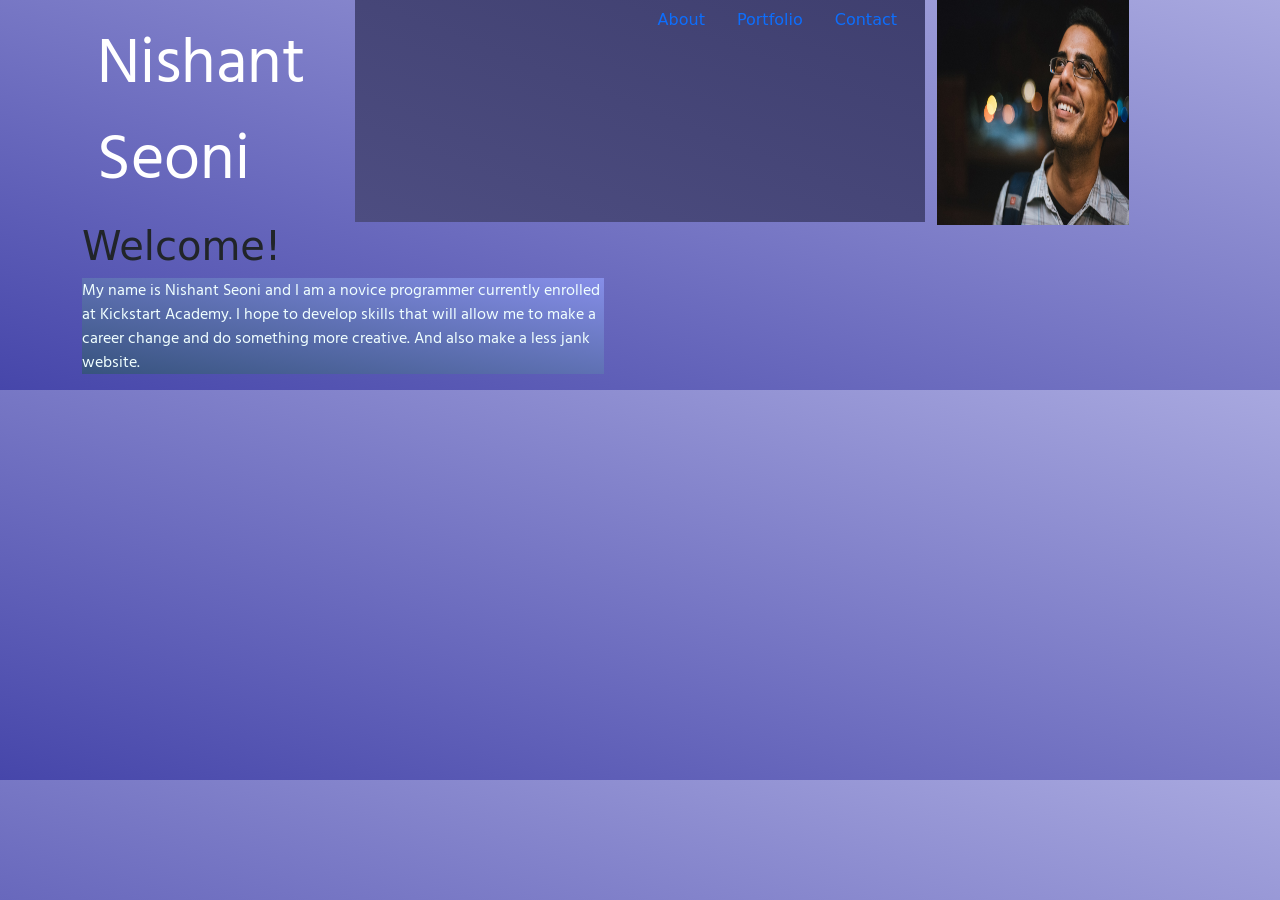
<file: docs/index.html>
<!DOCTYPE html>
<html lang="en">

<head>
    <meta charset="utf-8" />
    <meta name="viewport" content="width=device-width, initial-scale=1" />

    <title>Index</title>
    <link rel="stylesheet" href="https://cdn.jsdelivr.net/npm/bootstrap@5.1.3/dist/css/bootstrap.min.css"
        integrity="sha384-1BmE4kWBq78iYhFldvKuhfTAU6auU8tT94WrHftjDbrCEXSU1oBoqyl2QvZ6jIW3" crossorigin="anonymous">
    <link rel="preconnect" href="https://fonts.googleapis.com">
    <link rel="preconnect" href="https://fonts.gstatic.com" crossorigin>
    <link href="https://fonts.googleapis.com/css2?family=Hind+Madurai:wght@300&display=swap" rel="stylesheet">
    <link rel="preconnect" href="https://fonts.googleapis.com">
    <link rel="preconnect" href="https://fonts.gstatic.com" crossorigin>
    <link
        href="https://fonts.googleapis.com/css2?family=Hind+Madurai:wght@300&family=Radio+Canada:wght@600&display=swap"
        rel="stylesheet">
    <link rel="stylesheet" href="./css/first-style-sheet.css" 

</head>

<body>


    
    <div class="container">
        
        <div class="row">
            <div class="col-3">
                <div class=titletext>
                    Nishant Seoni
                </div>
            </div>
            <div class="col-6 nav-color">

                <ul class="nav justify-content-end nav-text">
                    <li class="nav-item">
                        <a class="nav-link active" href="about.html">About</a>
                    </li>
                    <li class="nav-item">
                        <a class="nav-link" href="portfolio.html">Portfolio</a>
                    </li>
                    <li class="nav-item">
                        <a class="nav-link" href="contact.html">Contact</a>
                    </li>
                </ul>
                
            </div> 
            <div class="col-3">
                <img src="./img/profile.jpg" class="profile-image">
            </div>
          
        <div class="row">
            <div class="col-6">
                <h1>Welcome!</h1>
            </div>                     
            <div class="row">
                <div class="col-6">
                    <div class="first-page-text">
                        <p>My name is Nishant Seoni and I am a novice programmer currently enrolled at Kickstart
                            Academy.
                            I hope to develop skills that will allow me to make a career change and do something
                            more creative. And also make a less jank website.</p>
                    </div>
                </div>

            </div>
        </div>

        </div>
</body>

</html>

</body>

</html>
</file>
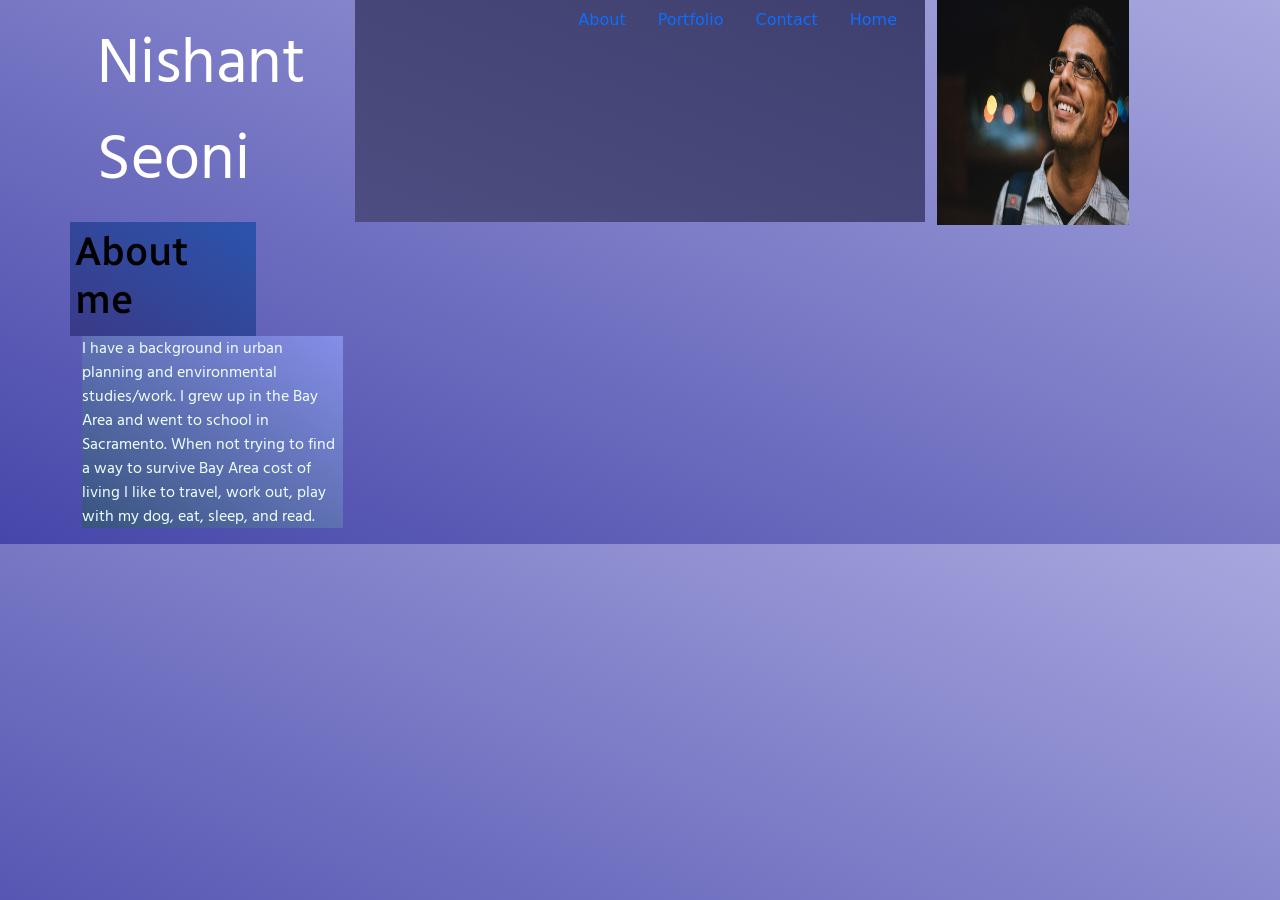
<file: docs/about.html>
<!DOCTYPE html>
<html lang="en">

<head>
    <meta charset="utf-8" />
    <meta name="viewport" content="width=device-width, initial-scale=1" />

    <title>About</title>
    <link rel="stylesheet" href="https://cdn.jsdelivr.net/npm/bootstrap@5.1.3/dist/css/bootstrap.min.css"
        integrity="sha384-1BmE4kWBq78iYhFldvKuhfTAU6auU8tT94WrHftjDbrCEXSU1oBoqyl2QvZ6jIW3" crossorigin="anonymous">
    <link rel="preconnect" href="https://fonts.googleapis.com">
    <link rel="preconnect" href="https://fonts.gstatic.com" crossorigin>
    <link href="https://fonts.googleapis.com/css2?family=Hind+Madurai:wght@300&display=swap" rel="stylesheet">
    <link rel="preconnect" href="https://fonts.googleapis.com">
    <link rel="preconnect" href="https://fonts.gstatic.com" crossorigin>
    <link
        href="https://fonts.googleapis.com/css2?family=Hind+Madurai:wght@300&family=Radio+Canada:wght@600&display=swap"
        rel="stylesheet">
    <link rel="stylesheet" href="./css/first-style-sheet.css" 

</head>

<body>


    
    <div class="container">
        
        <div class="row">
            <div class="col-3">
                <div class=titletext>
                    Nishant Seoni
                </div>
            </div>
            <div class="col-6 nav-color">

                <ul class="nav justify-content-end nav-text">
                    <li class="nav-item">
                        <a class="nav-link active" href="./about.html">About</a>
                    </li>
                    <li class="nav-item">
                        <a class="nav-link" href="./portfolio.html">Portfolio</a>
                    </li>
                    <li class="nav-item">
                        <a class="nav-link" href="./contact.html">Contact</a>
                    <li class="nav-item">
                        <a class="nav-link" href="./index.html">Home</a>
                    </li>
                </ul>
                
            </div> 
            <div class="col-3">
                <img src="./img/profile.jpg" class="profile-image">
            </div>
          
        <div class="row">
            <div class="col-2 about-text">
                <h1>About me</h1>
            </div>                     
            <div class="row">
                <div class="col-6">
                    <div class="col-6 first-page-text">
                        <p> I have a background in urban planning and environmental studies/work. I grew up in the Bay Area and went
                            to school in Sacramento. When not trying to find a way to survive Bay Area cost of living I like to
                            travel, work out, play with my dog, eat, sleep, and read.</p>
                    </div>
                </div>

            </div>
        </div>

        </div>
</body>

</html>

</body>

</html>
</file>
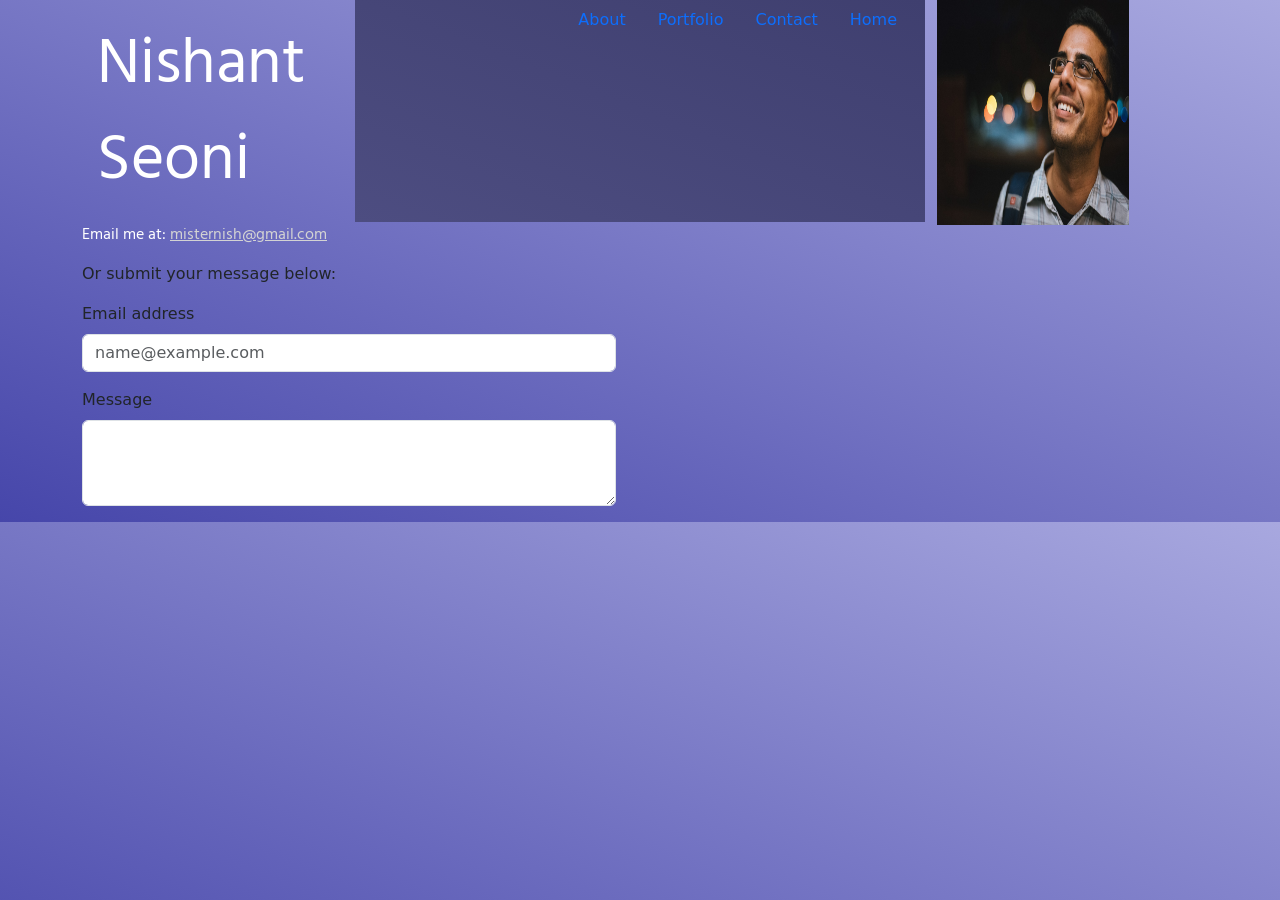
<file: docs/contact.html>
<!DOCTYPE html>
<html lang="en">

<head>
    <meta charset="utf-8" />
    <meta name="viewport" content="width=device-width, initial-scale=1" />

    <title>Contact</title>
    <link rel="stylesheet" href="https://cdn.jsdelivr.net/npm/bootstrap@5.1.3/dist/css/bootstrap.min.css"
        integrity="sha384-1BmE4kWBq78iYhFldvKuhfTAU6auU8tT94WrHftjDbrCEXSU1oBoqyl2QvZ6jIW3" crossorigin="anonymous">
    <link rel="preconnect" href="https://fonts.googleapis.com">
    <link rel="preconnect" href="https://fonts.gstatic.com" crossorigin>
    <link href="https://fonts.googleapis.com/css2?family=Hind+Madurai:wght@300&display=swap" rel="stylesheet">
    <link rel="preconnect" href="https://fonts.googleapis.com">
    <link rel="preconnect" href="https://fonts.gstatic.com" crossorigin>
    <link
        href="https://fonts.googleapis.com/css2?family=Hind+Madurai:wght@300&family=Radio+Canada:wght@600&display=swap"
        rel="stylesheet">
    <link rel="stylesheet" href="./css/first-style-sheet.css" 

</head>

<body>


    
    <div class="container">
        
        <div class="row">
            <div class="col-3">
                <div class=titletext>
                    Nishant Seoni
                </div>
            </div>
            <div class="col-6 nav-color">

                <ul class="nav justify-content-end nav-text">
                    <li class="nav-item">
                        <a class="nav-link active" href="about.html">About</a>
                    </li>
                    <li class="nav-item">
                        <a class="nav-link" href="portfolio.html">Portfolio</a>
                    </li>
                    <li class="nav-item">
                        <a class="nav-link" href="contact.html">Contact</a>
                    <li class="nav-item">
                        <a class="nav-link" href="index.html">Home</a>
                    </li>
                </ul>
                
            </div> 
            <div class="col-3">
                <img src="./img/profile.jpg" class="profile-image">
            </div>
        <div class="row">
            <div class ="row">
                <div class="=col-4">
                    <div class="email-link">
                    <p>  Email me at: <a href = seonis.n@gmail.com class="email-text"> misternish@gmail.com</a> </p>
                    </div>
                </div>
            </div>
        </div>  
        <div class="row">
            <div class="col-6">
                <p> Or submit your message below:</p>
                <div class="mb-3">
                    <label for="exampleFormControlInput1" class="form-label">Email address</label>
                    <input type="email" class="form-control" id="exampleFormControlInput1" placeholder="name@example.com">
                  </div>
                  <div class="mb-3">
                    <label for="exampleFormControlTextarea1" class="form-label">Message</label>
                    <textarea class="form-control" id="exampleFormControlTextarea1" rows="3"></textarea>
                  </div>
                </div>
            </div>
        </div>

        </div>
</body>

</html>

</body>

</html>
</file>
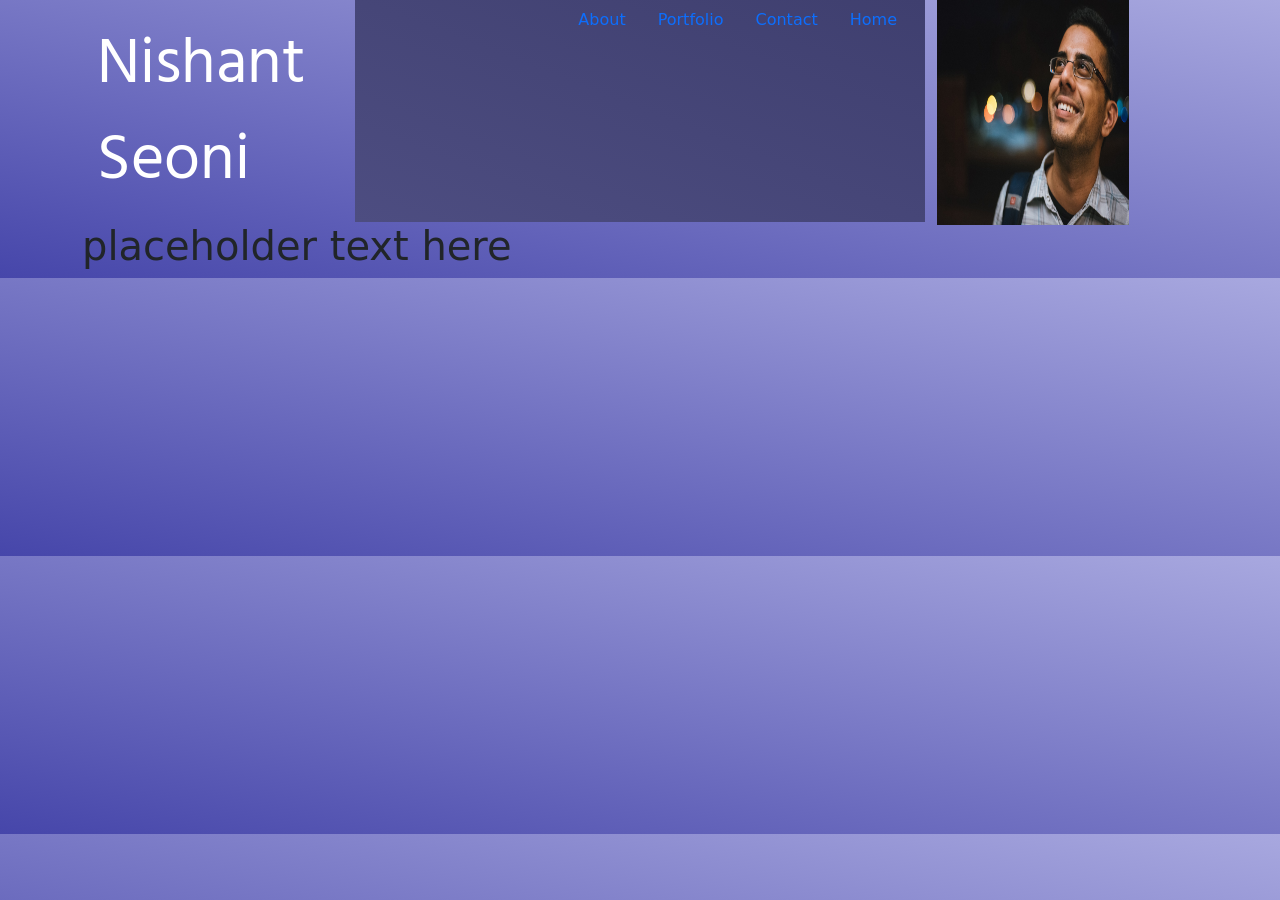
<file: docs/portfolio.html>
<!DOCTYPE html>
<html lang="en">

<head>
    <meta charset="utf-8" />
    <meta name="viewport" content="width=device-width, initial-scale=1" />

    <title>Portfolio</title>
    <link rel="stylesheet" href="https://cdn.jsdelivr.net/npm/bootstrap@5.1.3/dist/css/bootstrap.min.css"
        integrity="sha384-1BmE4kWBq78iYhFldvKuhfTAU6auU8tT94WrHftjDbrCEXSU1oBoqyl2QvZ6jIW3" crossorigin="anonymous">
    <link rel="preconnect" href="https://fonts.googleapis.com">
    <link rel="preconnect" href="https://fonts.gstatic.com" crossorigin>
    <link href="https://fonts.googleapis.com/css2?family=Hind+Madurai:wght@300&display=swap" rel="stylesheet">
    <link rel="preconnect" href="https://fonts.googleapis.com">
    <link rel="preconnect" href="https://fonts.gstatic.com" crossorigin>
    <link
        href="https://fonts.googleapis.com/css2?family=Hind+Madurai:wght@300&family=Radio+Canada:wght@600&display=swap"
        rel="stylesheet">
    <link rel="stylesheet" href="./css/first-style-sheet.css" 

</head>

<body>


    
    <div class="container">
        
        <div class="row">
            <div class="col-3">
                <div class=titletext>
                    Nishant Seoni
                </div>
            </div>
            <div class="col-6 nav-color">

                <ul class="nav justify-content-end nav-text">
                    <li class="nav-item">
                        <a class="nav-link active" href="about.html">About</a>
                    </li>
                    <li class="nav-item">
                        <a class="nav-link" href="portfolio.html">Portfolio</a>
                    </li>
                    <li class="nav-item">
                        <a class="nav-link" href="contact.html">Contact</a>
                    <li class="nav-item">
                        <a class="nav-link" href="index.html">Home</a>
                    </li>
                </ul>
                
            </div> 
            <div class="col-3">
                <img src="./img/profile.jpg" class="profile-image">
            </div>
          
        <div class="row">
            <div class="col-6">
                <h1> placeholder text here</h1>
            </div>                
         </div>

        </div>
</body>

</html>

</body>

</html>
</file>
<file: docs/css/first-style-sheet.css>
body {
    width:100%;
    background-image: linear-gradient(to top right, rgb(70, 70, 170), rgb(168, 168, 223));
    
}
.header-background {
    background: url(../Images/background.jpg);
    height: 200px;

}
.profile-image {
    position:absolute;
       width: 15%;
    height: 25%;

}
.titletext {
    font-family: 'Hind Madurai', sans-serif;
    color: white;
    font-size: 48pt;
    border-color: azure;
    padding: 15px;
}

.first-page-text {
    background-image: linear-gradient(to top right, rgb(55, 83, 126), rgb(134, 142, 232));
    color: azure;
    font-family: 'Hind Madurai', sans-serif;
}

.nav-color {
    background-image: linear-gradient(to top right, rgb(77, 77, 129), rgb(63, 63, 111));
    color: azure;
}

.about-text {
    background-color: blanchedalmond;
    color:black;
    font-family: 'Radio Canada', sans-serif;
    border-width: 2px;
    padding: 5px;
    background-image: linear-gradient(to top right, rgb(58, 58, 135), rgb(43, 84, 173));
}
.nav-links {
    background-image: repeating-radial-gradient(red, blue );
    color: azure;
}

.email-link {
    font-family: 'Hind Madurai', sans-serif;
    color: white;
}

.email-text {
    color: lightgray;
}
</file>
